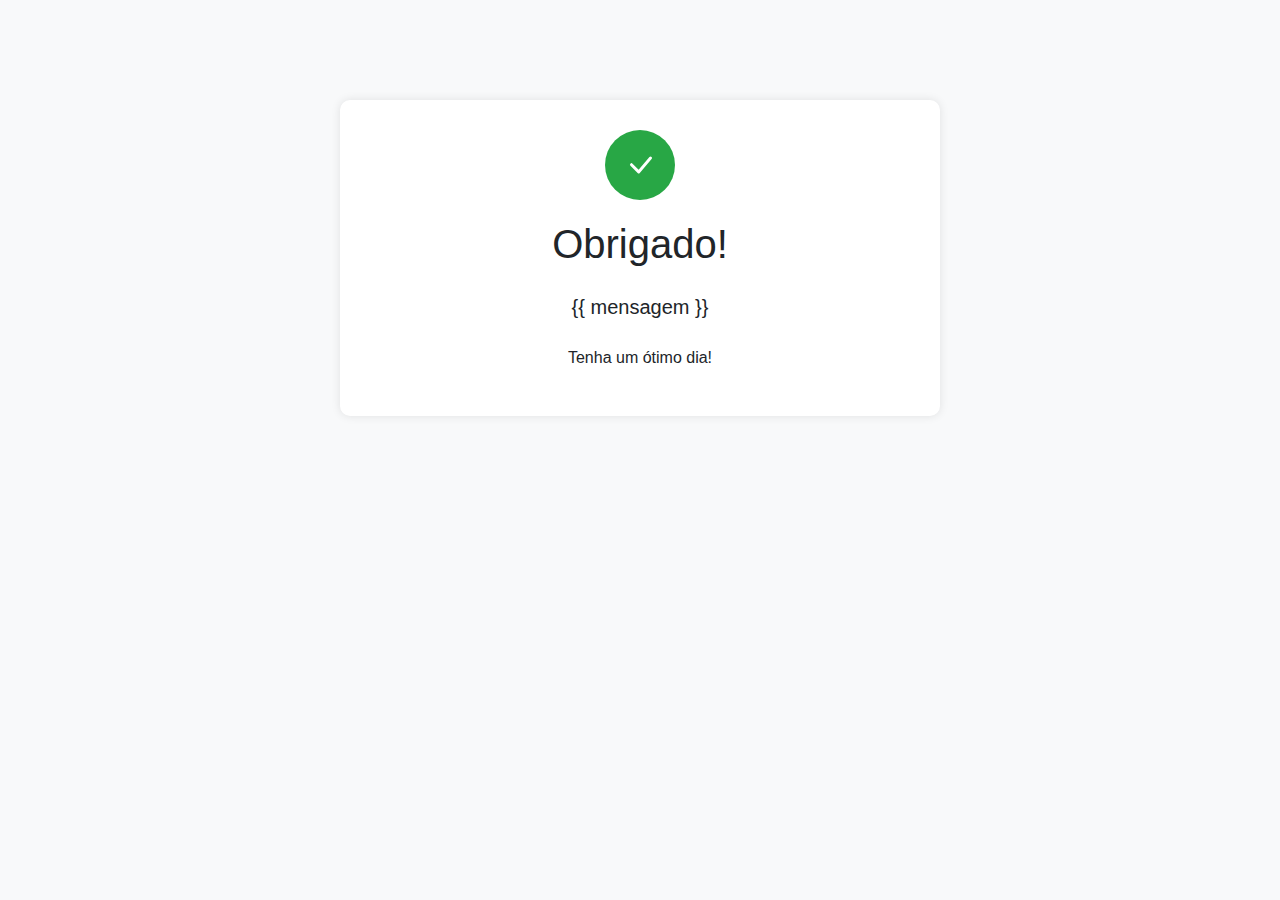
<file: templates/agradecimento.html>
<!DOCTYPE html>
<html>
<head>
    <meta charset="UTF-8">
    <meta name="viewport" content="width=device-width, initial-scale=1.0">
    <title>Agradecimento</title>
    <link rel="stylesheet" href="https://cdn.jsdelivr.net/npm/bootstrap@5.1.3/dist/css/bootstrap.min.css">
    <style>
        body {
            background-color: #f8f9fa;
            font-family: Arial, sans-serif;
        }
        .container {
            max-width: 600px;
            margin: 100px auto;
            padding: 30px;
            background-color: white;
            border-radius: 10px;
            box-shadow: 0 0 10px rgba(0,0,0,0.1);
            text-align: center;
        }
        .icon {
            width: 70px;
            height: 70px;
            border-radius: 50%;
            background-color: #28a745;
            color: white;
            display: flex;
            align-items: center;
            justify-content: center;
            margin: 0 auto 20px;
        }
    </style>
</head>
<body>
    <div class="container">
        <div class="icon">
            <svg xmlns="http://www.w3.org/2000/svg" width="32" height="32" fill="currentColor" class="bi bi-check-lg" viewBox="0 0 16 16">
                <path d="M12.736 3.97a.733.733 0 0 1 1.047 0c.286.289.29.756.01 1.05L7.88 12.01a.733.733 0 0 1-1.065.02L3.217 8.384a.757.757 0 0 1 0-1.06.733.733 0 0 1 1.047 0l3.052 3.093 5.4-6.425a.247.247 0 0 1 .02-.022Z"/>
            </svg>
        </div>
        <h1 class="mb-4">Obrigado!</h1>
        <p class="lead">{{ mensagem }}</p>
        <p class="mt-4">Tenha um ótimo dia!</p>
    </div>
</body>
</html>
</file>
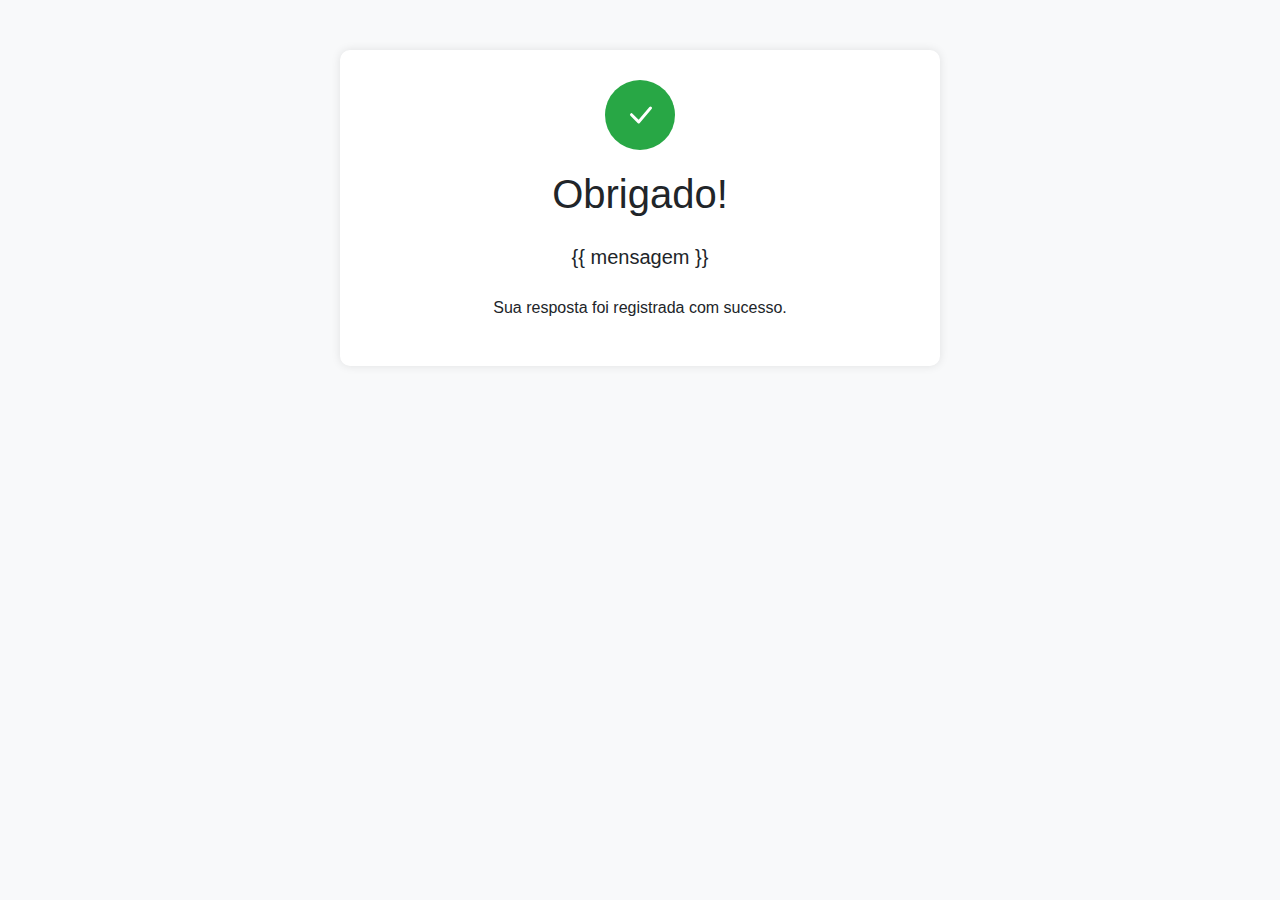
<file: templates/confirmacao_publica_agradecimento.html>
<!DOCTYPE html>
<html>
<head>
    <meta charset="UTF-8">
    <meta name="viewport" content="width=device-width, initial-scale=1.0">
    <title>Agradecimento</title>
    <link rel="stylesheet" href="https://cdn.jsdelivr.net/npm/bootstrap@5.1.3/dist/css/bootstrap.min.css">
    <style>
        body {
            background-color: #f8f9fa;
            font-family: Arial, sans-serif;
            margin: 0;
            padding: 0;
        }
        .container {
            max-width: 600px;
            margin: 50px auto;
            padding: 30px;
            background-color: white;
            border-radius: 10px;
            box-shadow: 0 0 10px rgba(0,0,0,0.1);
            text-align: center;
        }
        .icon {
            width: 70px;
            height: 70px;
            border-radius: 50%;
            background-color: #28a745;
            color: white;
            display: flex;
            align-items: center;
            justify-content: center;
            margin: 0 auto 20px;
        }
    </style>
</head>
<body>
    <div class="container">
        <div class="icon">
            <svg xmlns="http://www.w3.org/2000/svg" width="32" height="32" fill="currentColor" class="bi bi-check-lg" viewBox="0 0 16 16">
                <path d="M12.736 3.97a.733.733 0 0 1 1.047 0c.286.289.29.756.01 1.05L7.88 12.01a.733.733 0 0 1-1.065.02L3.217 8.384a.757.757 0 0 1 0-1.06.733.733 0 0 1 1.047 0l3.052 3.093 5.4-6.425a.247.247 0 0 1 .02-.022Z"/>
            </svg>
        </div>
        <h1 class="mb-4">Obrigado!</h1>
        <p class="lead">{{ mensagem }}</p>
        <p class="mt-4">Sua resposta foi registrada com sucesso.</p>
    </div>
</body>
</html>
</file>
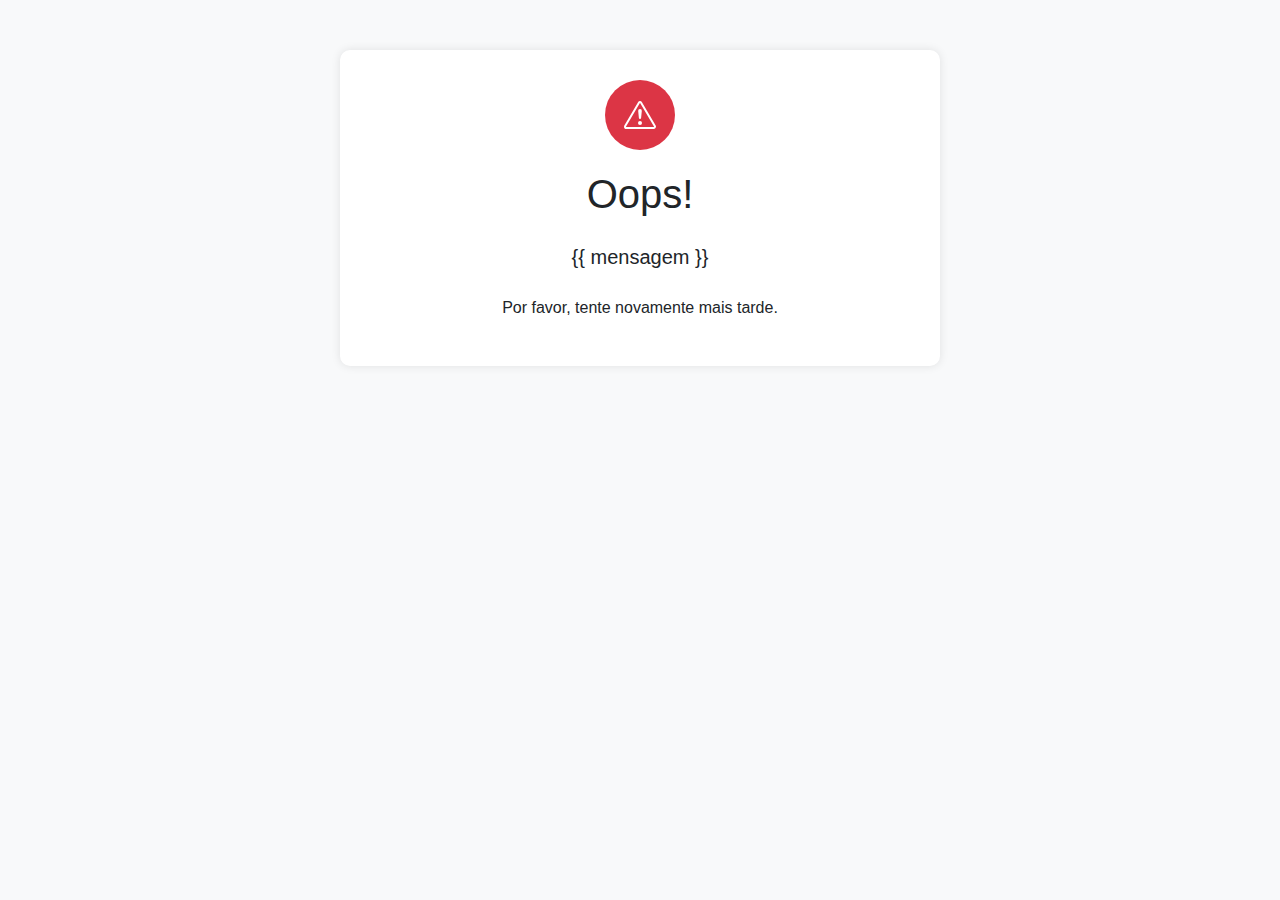
<file: templates/confirmacao_publica_erro.html>
<!DOCTYPE html>
<html>
<head>
    <meta charset="UTF-8">
    <meta name="viewport" content="width=device-width, initial-scale=1.0">
    <title>Erro</title>
    <link rel="stylesheet" href="https://cdn.jsdelivr.net/npm/bootstrap@5.1.3/dist/css/bootstrap.min.css">
    <style>
        body {
            background-color: #f8f9fa;
            font-family: Arial, sans-serif;
            margin: 0;
            padding: 0;
        }
        .container {
            max-width: 600px;
            margin: 50px auto;
            padding: 30px;
            background-color: white;
            border-radius: 10px;
            box-shadow: 0 0 10px rgba(0,0,0,0.1);
            text-align: center;
        }
        .icon {
            width: 70px;
            height: 70px;
            border-radius: 50%;
            background-color: #dc3545;
            color: white;
            display: flex;
            align-items: center;
            justify-content: center;
            margin: 0 auto 20px;
        }
    </style>
</head>
<body>
    <div class="container">
        <div class="icon">
            <svg xmlns="http://www.w3.org/2000/svg" width="32" height="32" fill="currentColor" class="bi bi-exclamation-triangle" viewBox="0 0 16 16">
                <path d="M7.938 2.016A.13.13 0 0 1 8.002 2a.13.13 0 0 1 .063.016.146.146 0 0 1 .054.057l6.857 11.667c.036.06.035.124.002.183a.163.163 0 0 1-.054.06.116.116 0 0 1-.066.017H1.146a.115.115 0 0 1-.066-.017.163.163 0 0 1-.054-.06.176.176 0 0 1 .002-.183L7.884 2.073a.147.147 0 0 1 .054-.057zm1.044-.45a1.13 1.13 0 0 0-1.96 0L.165 13.233c-.457.778.091 1.767.98 1.767h13.713c.889 0 1.438-.99.98-1.767L8.982 1.566z"/>
                <path d="M7.002 12a1 1 0 1 1 2 0 1 1 0 0 1-2 0zM7.1 5.995a.905.905 0 1 1 1.8 0l-.35 3.507a.552.552 0 0 1-1.1 0L7.1 5.995z"/>
            </svg>
        </div>
        <h1 class="mb-4">Oops!</h1>
        <p class="lead">{{ mensagem }}</p>
        <p class="mt-4">Por favor, tente novamente mais tarde.</p>
    </div>
</body>
</html>
</file>
